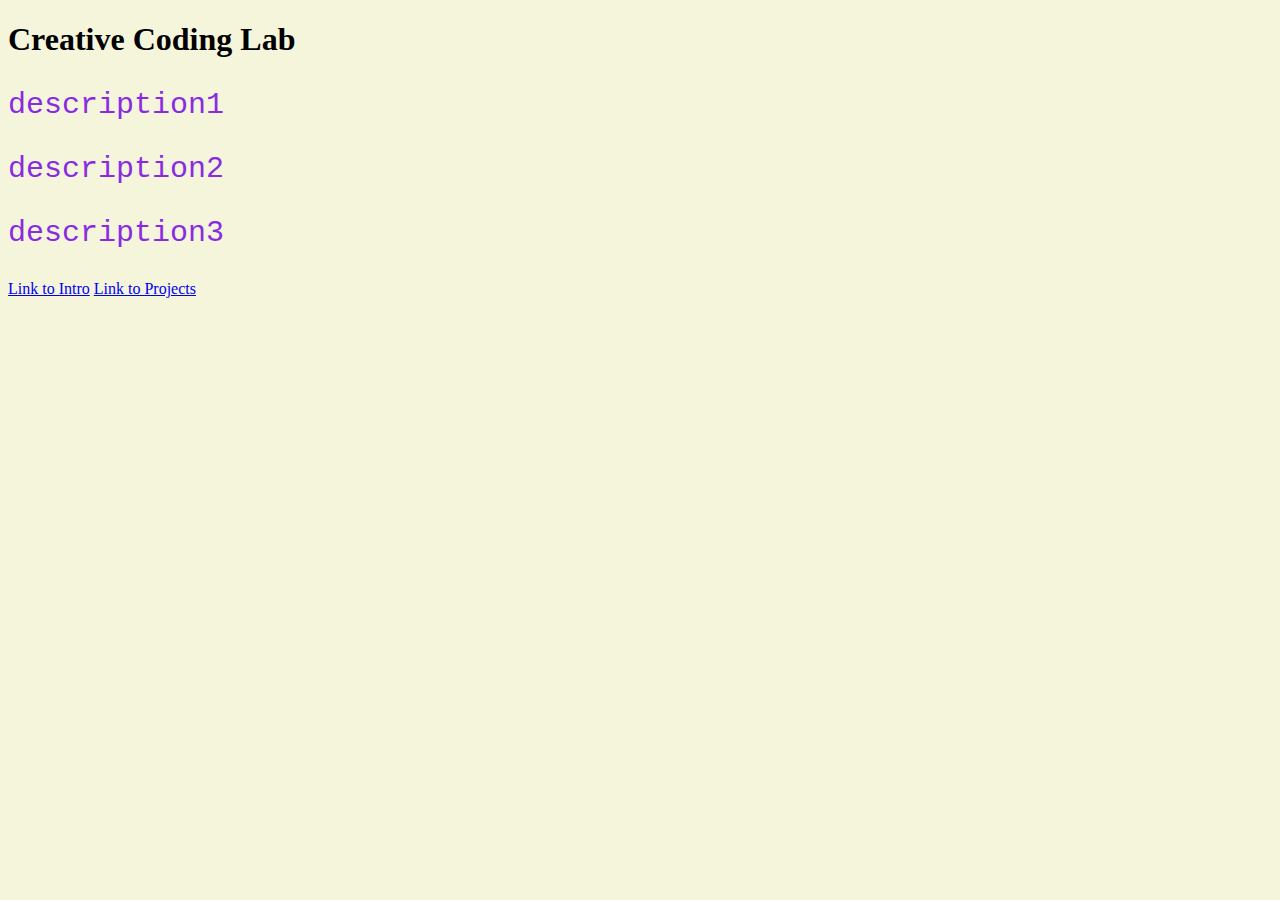
<file: css-demo/index.html>
<!DOCTYPE html>
<html lang="en">

<head>
  <meta charset="UTF-8">
  <meta name="viewport" content="width=device-width, initial-scale=1.0">

  <title>Document</title>

  <link rel="stylesheet" href="css/style.css">

</head>

<body>
  <h1>Creative Coding Lab</h1>
  <p>description1</p>
  <p>description2</p>
  <p>description3</p>

  <a href="intro.html">Link to Intro</a>
  <a href="projects.html">Link to Projects</a>
</body>

</html>
</file>
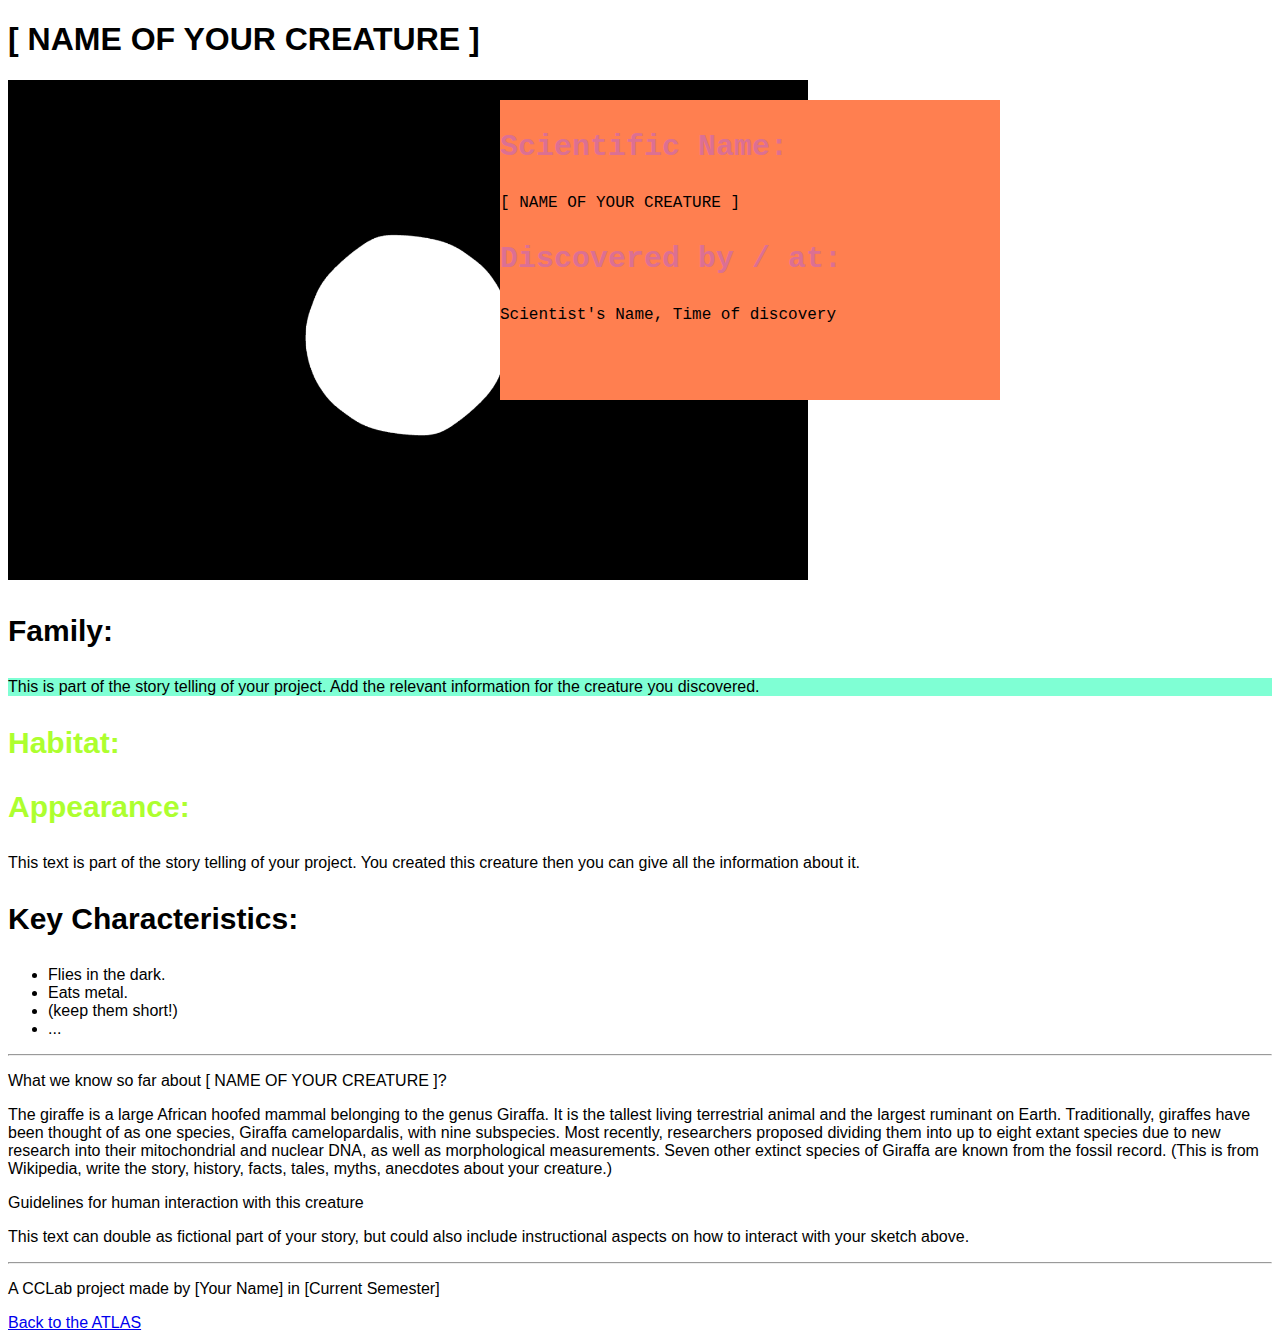
<file: project-a-css/index.html>
<!-- 
Template for IMA's Creative Coding Lab 

Project A: Generative Creatures
CCLaboratories Biodiversity Atlas 
-->

<!DOCTYPE html>
<html>

<head>
  <title>[ NAME OF YOUR CREATURE ]</title>
  <link rel="stylesheet" href="css/style.css">
</head>

<body>
  <!-- title -->
  <h1>[ NAME OF YOUR CREATURE ]</h1>
  <img width=800px src="canvas_placeholder.png" alt="">

  <!-- main content -->
  <div class="box">
    <h3 class="red-color">Scientific Name:</h3>
    <p>[ NAME OF YOUR CREATURE ]</p>

    <h3 class="red-color">Discovered by / at:</h3>
    <p>Scientist's Name, Time of discovery</p>
  </div>

  <h3>Family:</h3>
  <p id="special-para">
    This is part of the story telling of your project. Add the relevant information for the creature you discovered.
  </p>

  <h3 class="green-color">Habitat:</h3>
  <p Feel free to modify/add information as you want. </p>

  <h3 class="green-color">Appearance:</h3>
  <p>
    This text is part of the story telling of your project. You created this creature then you can give all the
    information about it.
  </p>

  <h3>Key Characteristics:</h3>
  <ul>
    <li>Flies in the dark.</li>
    <li>Eats metal.</li>
    <li>(keep them short!)</li>
    <li>...</li>
  </ul>

  <hr>

  <p>
    What we know so far about [ NAME OF YOUR CREATURE ]?
  </p>
  <p>
    The giraffe is a large African hoofed mammal belonging to the genus Giraffa. It is the tallest living
    terrestrial
    animal and the largest ruminant on Earth. Traditionally, giraffes have been thought of as one species, Giraffa
    camelopardalis, with nine subspecies. Most recently, researchers proposed dividing them into up to eight extant
    species due to new research into their mitochondrial and nuclear DNA, as well as morphological measurements.
    Seven other extinct species of Giraffa are known from the fossil record. (This is from Wikipedia, write the
    story, history, facts, tales, myths, anecdotes about your creature.)
    <br>
  <p>
    Guidelines for human interaction with this creature
  </p>
  <p>
    This text can double as fictional part of your story, but could also include instructional aspects on how to
    interact with your sketch above.
  </p>

  <hr>

  <!-- Footer -->
  <p>A CCLab project made by [Your Name] in [Current Semester]</p>

  <!-- Home: Link back to the ATLAS page-->
  <a href="https://www.cclab.work/atlas">Back to the ATLAS</a>

</body>

</html>
</file>
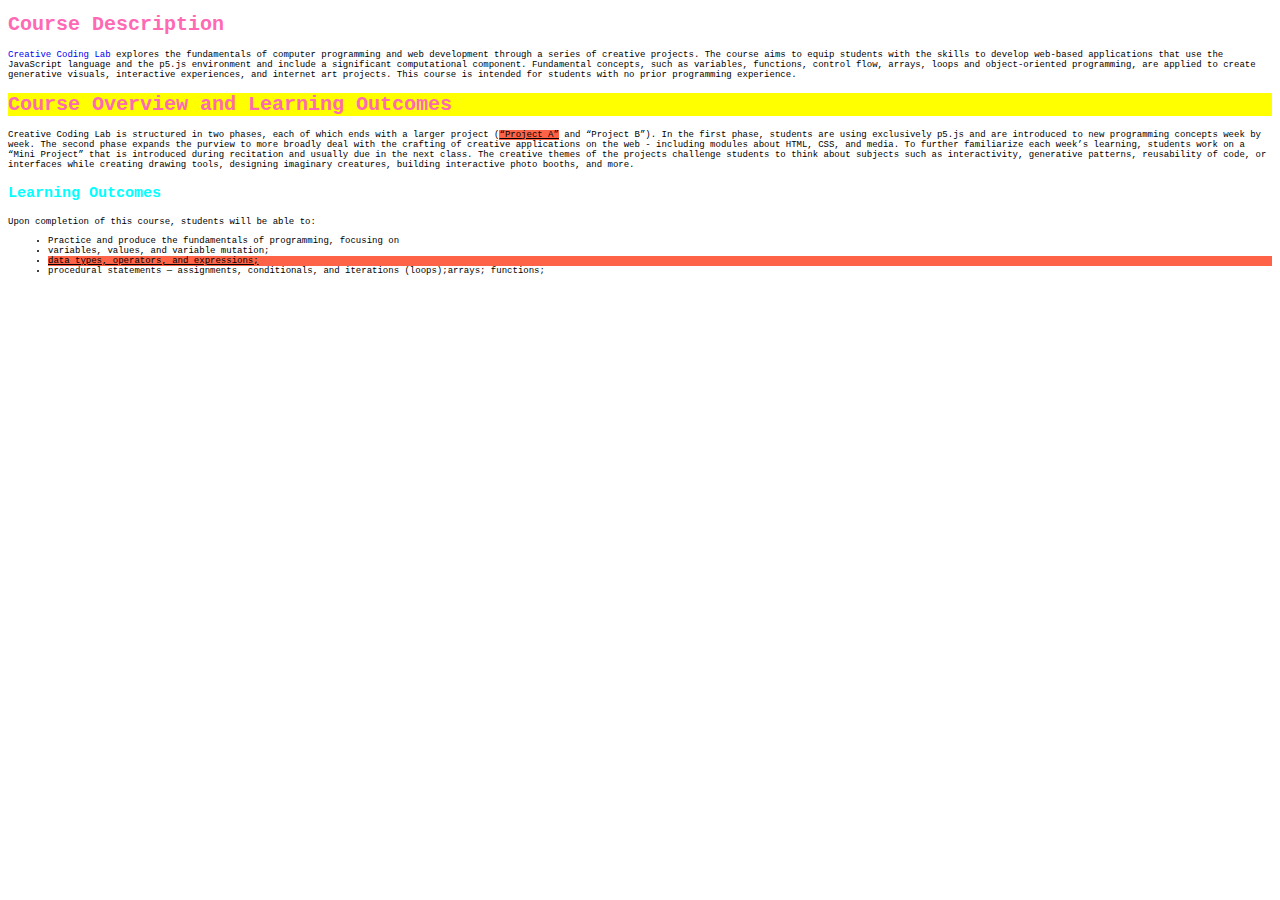
<file: w06-css-basics/index.html>
<!DOCTYPE html>
<html lang="en">
<head>
  <meta charset="UTF-8">
  <meta name="viewport" content="width=device-width, initial-scale=1.0">
  <title>CCLab</title>

  <link rel="stylesheet" href="style.css">
  <script src="script.js"></script>

</head>
<body>

  <h1 class="title">Course Description</h1>
  <p>
    <a href="https://shanghai.nyu.edu/#">Creative Coding Lab</a>
     explores the fundamentals of computer programming and web development through a series of
    creative
    projects. The course aims to equip students with the skills to develop web-based applications that use the
    JavaScript
    language and the p5.js environment and include a significant computational component. Fundamental concepts, such as
    variables, functions, control flow, arrays, loops and object-oriented programming, are applied to create generative
    visuals, interactive experiences, and internet art projects. This course is intended for students with no prior
    programming experience.
  </p>

  <h1 class="title" id="special-heading">
    Course Overview and Learning Outcomes
  </h1>
  <p>
    Creative Coding Lab is structured in two phases, each of which ends with a larger project (<span class="highlighted-text">“Project A”</span> and “Project
    B”). In the first phase, students are using exclusively p5.js and are introduced to new programming concepts week by
    week. The second phase expands the purview to more broadly deal with the crafting of creative applications on the
    web
    - including modules about HTML, CSS, and media.
    To further familiarize each week’s learning, students work on a “Mini Project” that is introduced during recitation
    and usually due in the next class.
    The creative themes of the projects challenge students to think about subjects such as interactivity, generative
    patterns, reusability of code, or interfaces while creating drawing tools, designing imaginary creatures, building
    interactive photo booths, and more.
  </p>


  <h3>Learning Outcomes</h3>
  <p>Upon completion of this course, students will be able to:</p>
  <ul>
    <li>Practice and produce the fundamentals of programming, focusing on</li>
    <li>variables, values, and variable mutation;</li>
    <li class="highlighted-text">data types, operators, and expressions;</li>
    <li>procedural statements — assignments, conditionals, and iterations (loops);arrays;
      functions;</li>
  </ul>
</body>
</html>
</file>
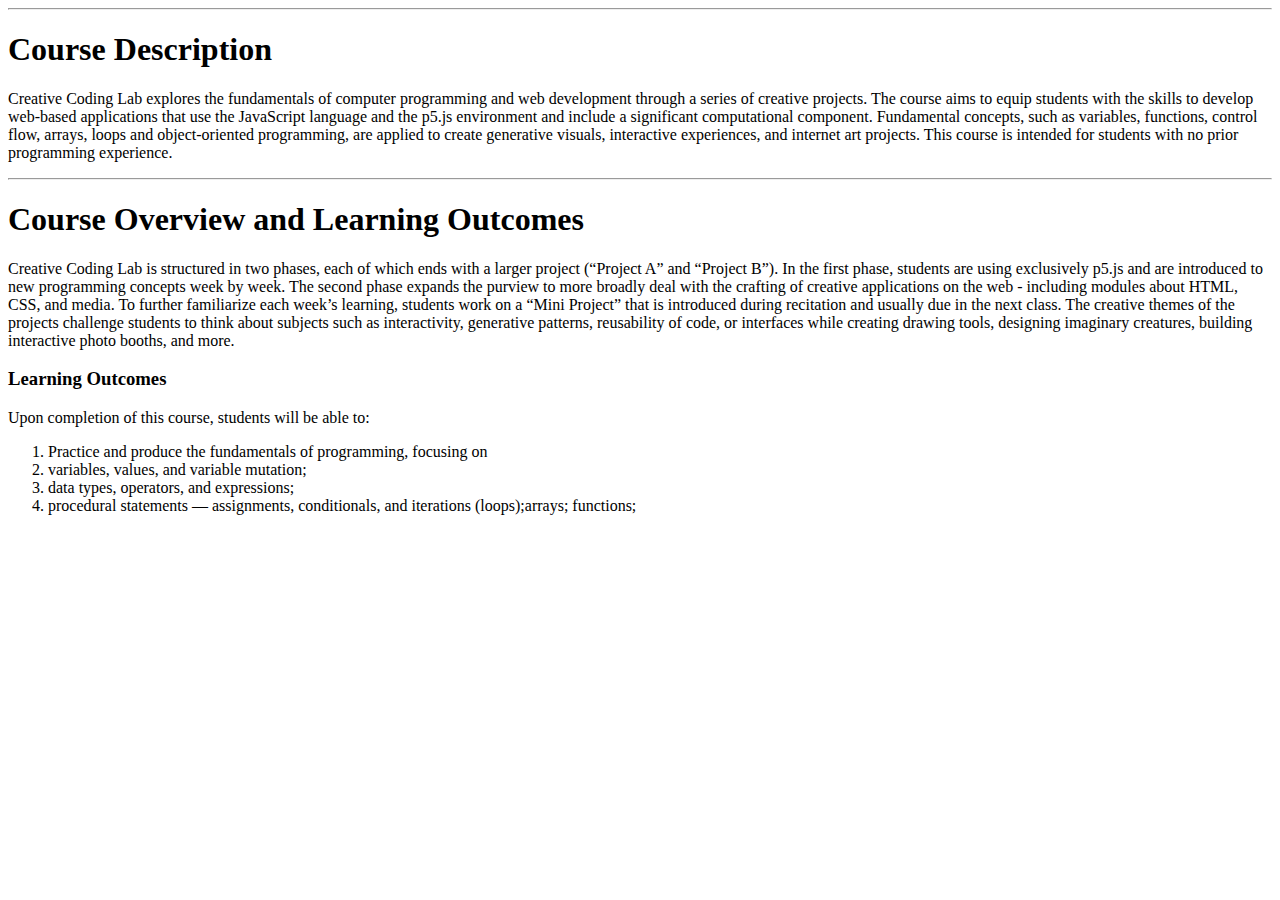
<file: w06-my-first-webpage/index.html>
<!DOCTYPE html>
<html lang="en">

<head>
  <meta charset="UTF-8">
  <meta name="viewport" content="width=device-width, initial-scale=1.0">
  <title>CCLab</title>
</head>

<body>
  <hr>
  <h1>Course Description</h1>
  <p>
    Creative Coding Lab explores the fundamentals of computer programming and web development through a series of
    creative
    projects. The course aims to equip students with the skills to develop web-based applications that use the
    JavaScript
    language and the p5.js environment and include a significant computational component. Fundamental concepts, such as
    variables, functions, control flow, arrays, loops and object-oriented programming, are applied to create generative
    visuals, interactive experiences, and internet art projects. This course is intended for students with no prior
    programming experience.
  </p>

  <hr>
  <h1>Course Overview and Learning Outcomes</h1>
  <p>
    Creative Coding Lab is structured in two phases, each of which ends with a larger project (“Project A” and “Project
    B”). In the first phase, students are using exclusively p5.js and are introduced to new programming concepts week by
    week. The second phase expands the purview to more broadly deal with the crafting of creative applications on the
    web
    - including modules about HTML, CSS, and media.
    To further familiarize each week’s learning, students work on a “Mini Project” that is introduced during recitation
    and usually due in the next class.
    The creative themes of the projects challenge students to think about subjects such as interactivity, generative
    patterns, reusability of code, or interfaces while creating drawing tools, designing imaginary creatures, building
    interactive photo booths, and more.
  </p>


  <h3>Learning Outcomes</h3>
  <p>Upon completion of this course, students will be able to:</p>
  <ol>
    <li>Practice and produce the fundamentals of programming, focusing on</li>
    <li>variables, values, and variable mutation;</li>
    <li>data types, operators, and expressions;</li>
    <li>procedural statements — assignments, conditionals, and iterations (loops);arrays;
      functions;</li>
  </ol>

</body>

</html>
</file>
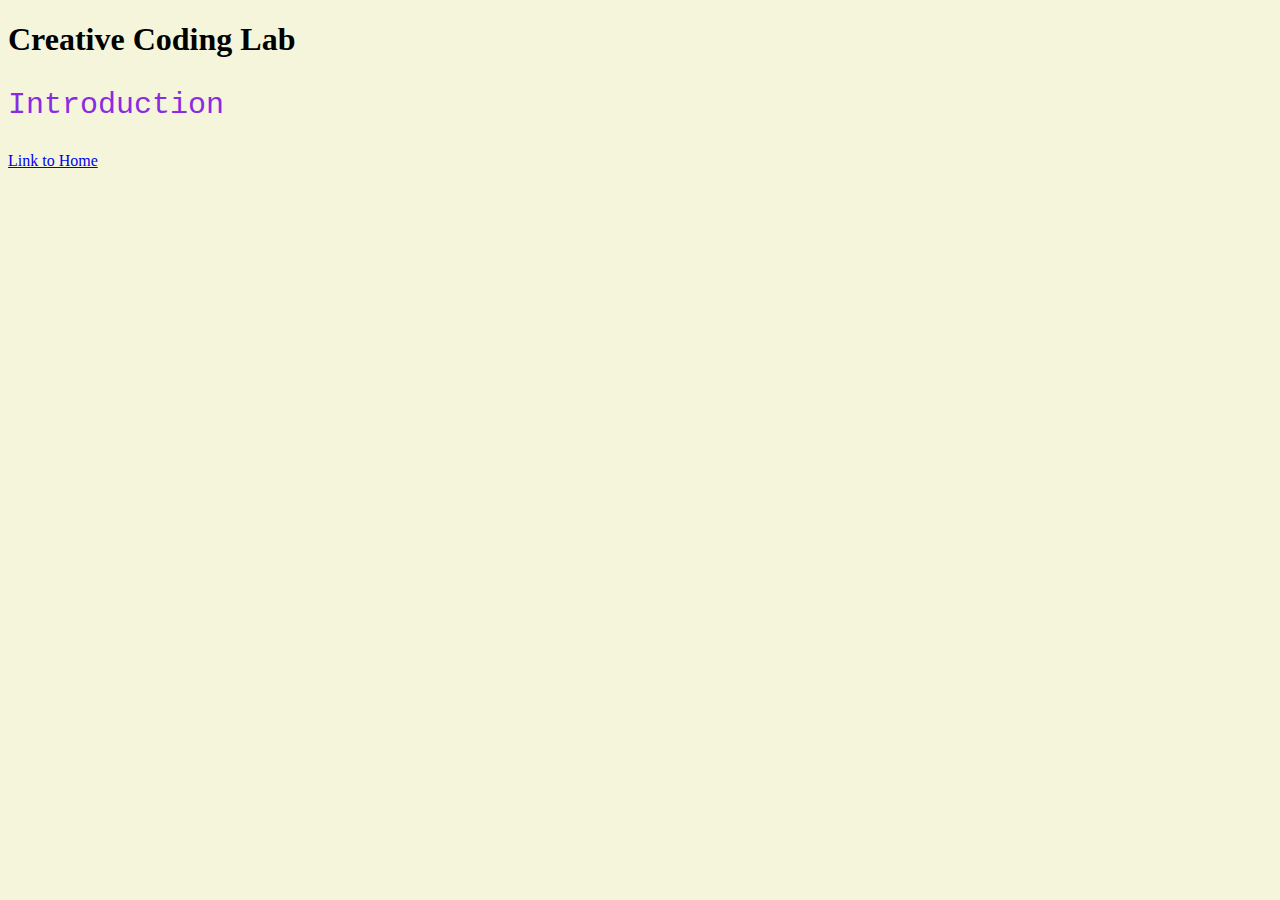
<file: css-demo/intro.html>
<!DOCTYPE html>
<html lang="en">

<head>
  <meta charset="UTF-8">
  <meta name="viewport" content="width=device-width, initial-scale=1.0">
  <title>Document</title>
  <link rel="stylesheet" href="css/style.css">
</head>

<body>
  <h1>Creative Coding Lab</h1>
  <p>Introduction</p>
  <a href="index.html">Link to Home</a>
</body>

</html>
</file>
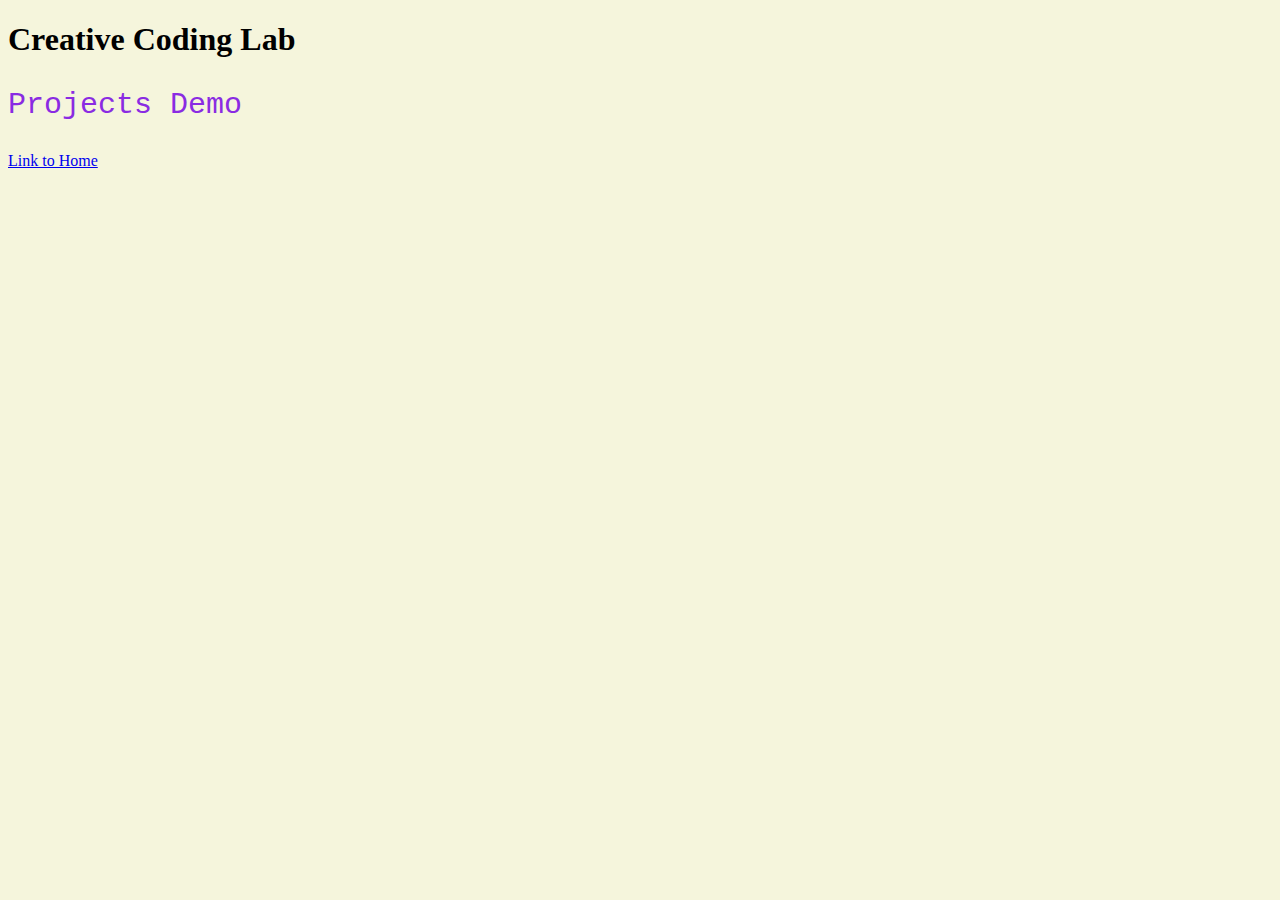
<file: css-demo/projects.html>
<!DOCTYPE html>
<html lang="en">

<head>
  <meta charset="UTF-8">
  <meta name="viewport" content="width=device-width, initial-scale=1.0">
  <title>Document</title>
  <link rel="stylesheet" href="css/style.css">
</head>

<body>
  <h1>Creative Coding Lab</h1>
  <p>Projects Demo</p>
  <a href="index.html">Link to Home</a>
</body>

</html>
</file>
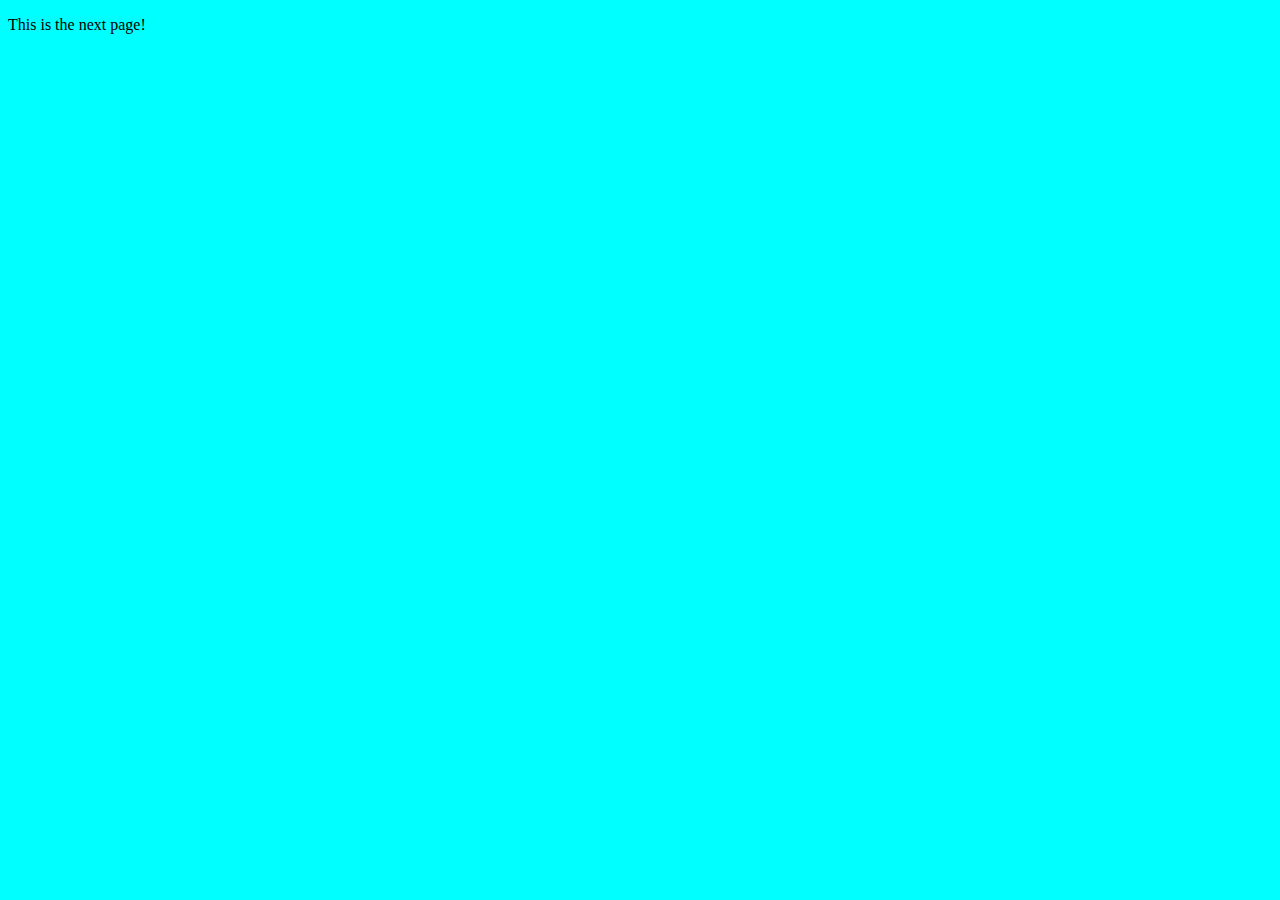
<file: project-template/page1.html>
<!DOCTYPE html>
<html lang="en">

<head>
  <meta charset="UTF-8">
  <meta name="viewport" content="width=device-width, initial-scale=1.0">
  <title>Document</title>

  <link rel="stylesheet" href="css/style.css">
</head>

<body>
  <p>This is the next page!</p>
</body>

</html>
</file>
<file: css-demo/css/style.css>
/* css syntax */
body {
  background-color: beige;
}

p {
  font-size: 30px;
  color: blueviolet;
  font-family: 'Courier New', Courier, monospace;
}
</file>
<file: project-a-css/css/style.css>
body {
  font-family: Verdana, Geneva, Tahoma, sans-serif;
}

h3 {
  font-size: 30px;
}

.red-color {
  color: palevioletred;
}

.green-color {
  color: greenyellow;
}

.highlight {
  background-color: blue;
}

#special-para {
  background-color: aquamarine;
}

.box {
  font-family: 'Courier New', Courier, monospace;
  background-color: coral;

  width: 500px;
  height: 300px;

  position: absolute;
  top: 100px;
  left: 500px;
}
</file>
<file: w06-css-basics/style.css>
body {
  font-family: 'Courier New', Courier, monospace;
}

h1 {
  font-size: 20px;
}

h3 {
  color: aqua;
  font-size: 15px;
}
p {
  font-size: 9px;
}

ul {
  font-size: 9px;
}

.title {
  color: hotpink;
}

#special-heading {
  background-color: yellow;
}

.highlighted-text {
  background-color: tomato;
  text-decoration: underline;
}

a {
  /*  */
  text-decoration: none;
}

a:hover {
  /* font-size: 15px; */
  background-color:cyan;
}

a:active {
  color:hotpink;
}

a:visited {
  color:gray;
}
</file>
<file: project-template/css/style.css>
body {
  background-color: aqua;
}
</file>
